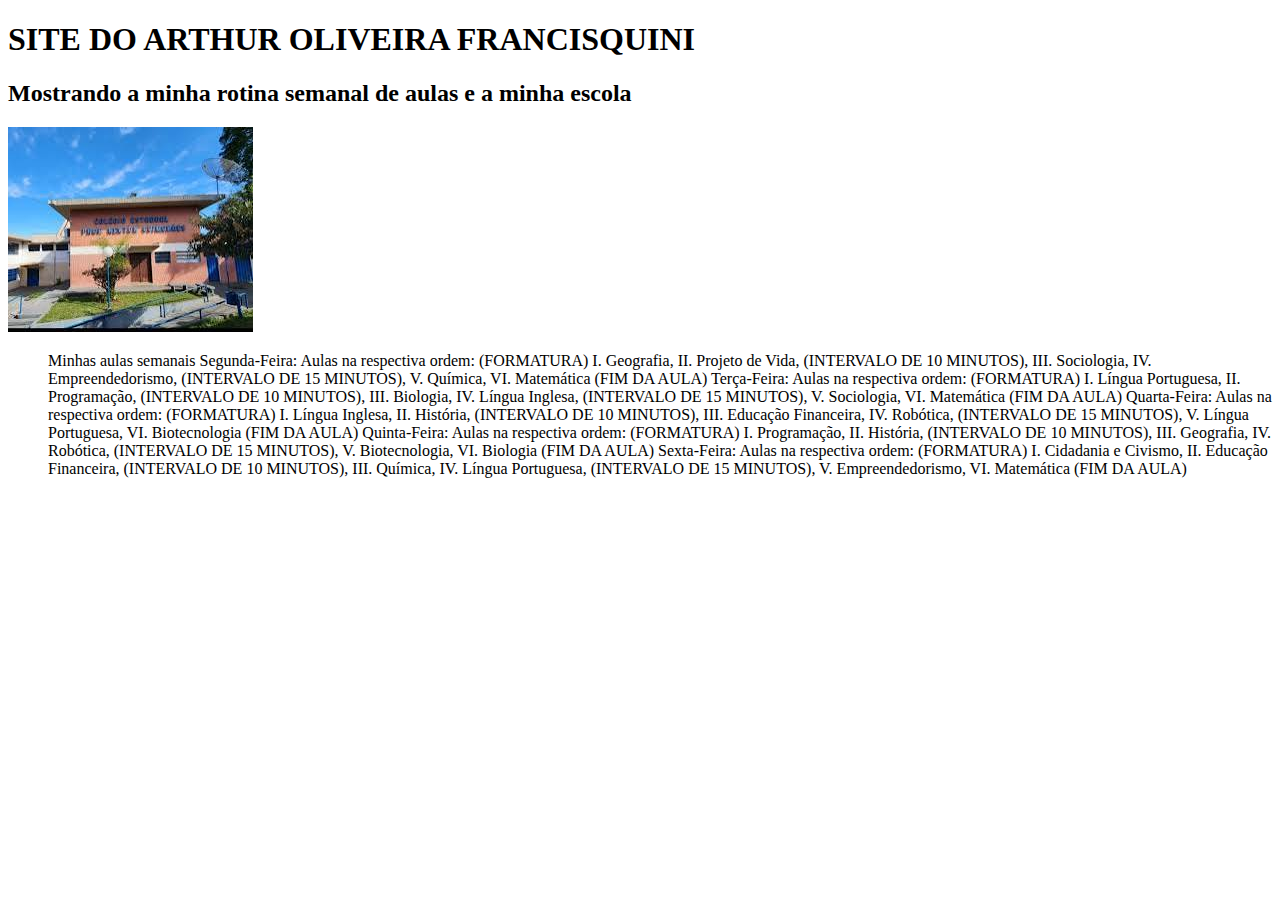
<file: index.html>
<!DOCTYPE html>
<h1> SITE DO ARTHUR OLIVEIRA FRANCISQUINI </h1>
<h2> Mostrando a minha rotina semanal de aulas e a minha escola </h2> 
<img src="download (14).jpeg"alt=""> 
<ol> Minhas aulas semanais 
<l1> Segunda-Feira: Aulas na respectiva ordem: (FORMATURA) I. Geografia, II. Projeto de Vida, (INTERVALO DE 10 MINUTOS), III. Sociologia, IV. Empreendedorismo, (INTERVALO DE 15 MINUTOS), V. Química, VI. Matemática (FIM DA AULA) </l1>

<l1> Terça-Feira: Aulas na respectiva ordem: (FORMATURA) I. Língua Portuguesa, II. Programação, (INTERVALO DE 10 MINUTOS), III. Biologia, IV. Língua Inglesa, (INTERVALO DE 15 MINUTOS), V. Sociologia, VI. Matemática (FIM DA AULA) </l1>

<l3> Quarta-Feira: Aulas na respectiva ordem: (FORMATURA) I. Língua Inglesa, II. História, (INTERVALO DE 10 MINUTOS), III. Educação Financeira, IV. Robótica, (INTERVALO DE 15 MINUTOS), V. Língua Portuguesa, VI. Biotecnologia (FIM DA AULA) </l3>

<l4> Quinta-Feira: Aulas na respectiva ordem: (FORMATURA) I. Programação, II. História, (INTERVALO DE 10 MINUTOS), III. Geografia, IV. Robótica, (INTERVALO DE 15 MINUTOS), V. Biotecnologia, VI. Biologia (FIM DA AULA) </l4>

<l5> Sexta-Feira: Aulas na respectiva ordem: (FORMATURA) I. Cidadania e Civismo, II. Educação Financeira, (INTERVALO DE 10 MINUTOS), III. Química, IV. Língua Portuguesa, (INTERVALO DE 15 MINUTOS), V. Empreendedorismo, VI. Matemática (FIM DA AULA) </l5>

</ol>
</file>
